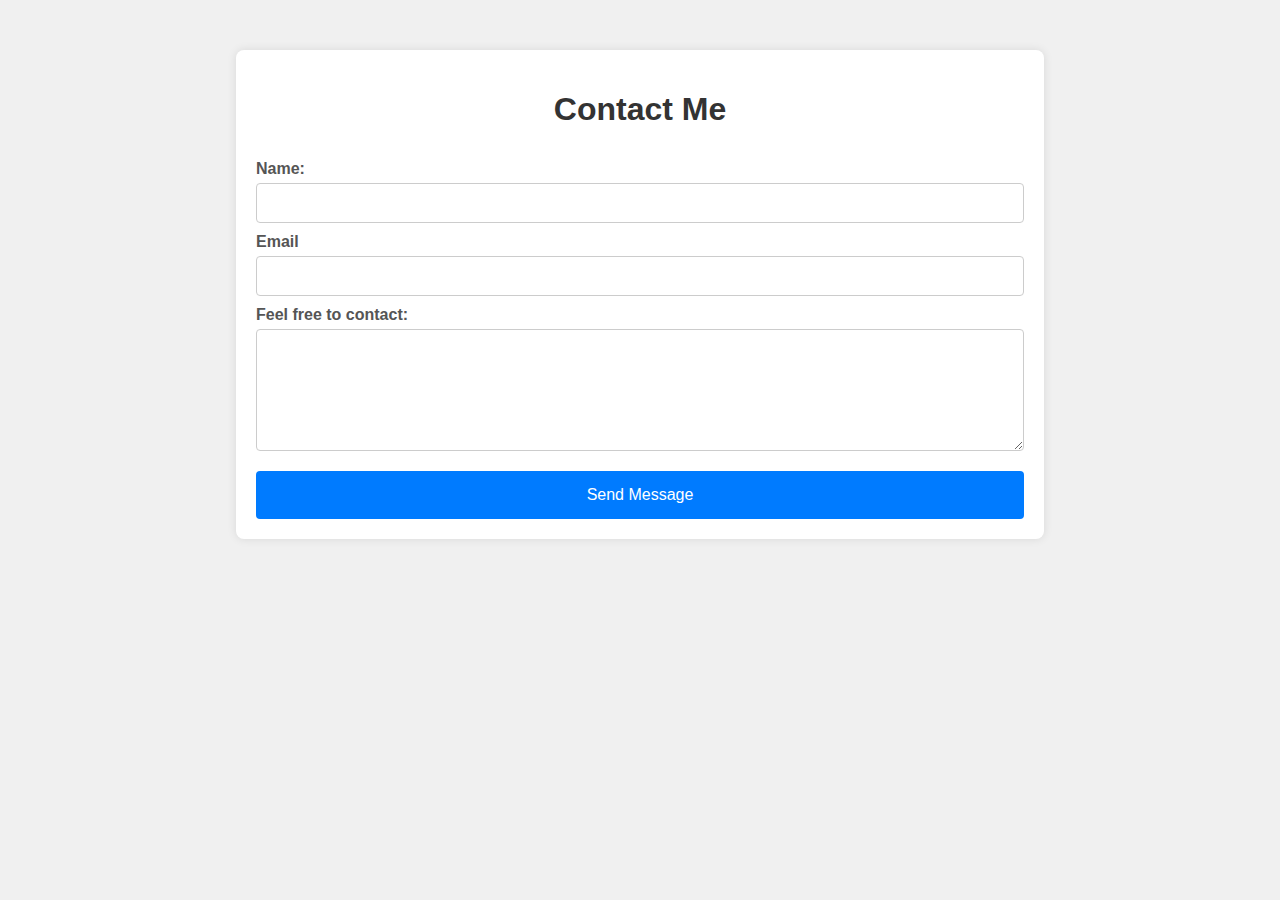
<file: contactme.html>
<!DOCTYPE html>
<html lang="en">
<head>
    <meta charset="UTF-8">
    <meta name="viewport" content="width=device-width, initial-scale=1.0">
    <title>Contact Me</title>
    <style>
        body {
            font-family: Arial, sans-serif;
            background-color: #f0f0f0;
            margin: 0;
            padding: 0;
        }

        .container {
            width: 60%;
            margin: 50px auto;
            background-color: #fff;
            padding: 20px;
            box-shadow: 0 0 10px rgba(0, 0, 0, 0.1);
            border-radius: 8px;
        }

        h1 {
            text-align: center;
            color: #333;
        }

        form {
            display: flex;
            flex-direction: column;
        }

        label {
            margin-top: 10px;
            font-weight: bold;
            color: #555;
        }

        input, textarea {
            margin-top: 5px;
            padding: 10px;
            font-size: 16px;
            border-radius: 4px;
            border: 1px solid #ccc;
        }

        textarea {
            resize: vertical;
            min-height: 100px;
        }

        button {
            margin-top: 20px;
            padding: 15px;
            font-size: 16px;
            color: #fff;
            background-color: #007BFF;
            border: none;
            border-radius: 4px;
            cursor: pointer;
        }

        button:hover {
            background-color: #0056b3;
        }
    </style>
</head>
<body>
    <div class="container">
        <h1>Contact Me</h1>
        <form action="submit_form.php" method="post">
            <label for="name">Name:</label>
            <input type="text" id="name" name="name" required>

            <label for="email">Email</label>
            <input type="email" id="email" name="email" required>

            <label for="message">Feel free to contact:</label>
            <textarea id="message" name="message" required></textarea>

            <button type="submit">Send Message</button>
        </form>
    </div>
</body>
</html>
</file>
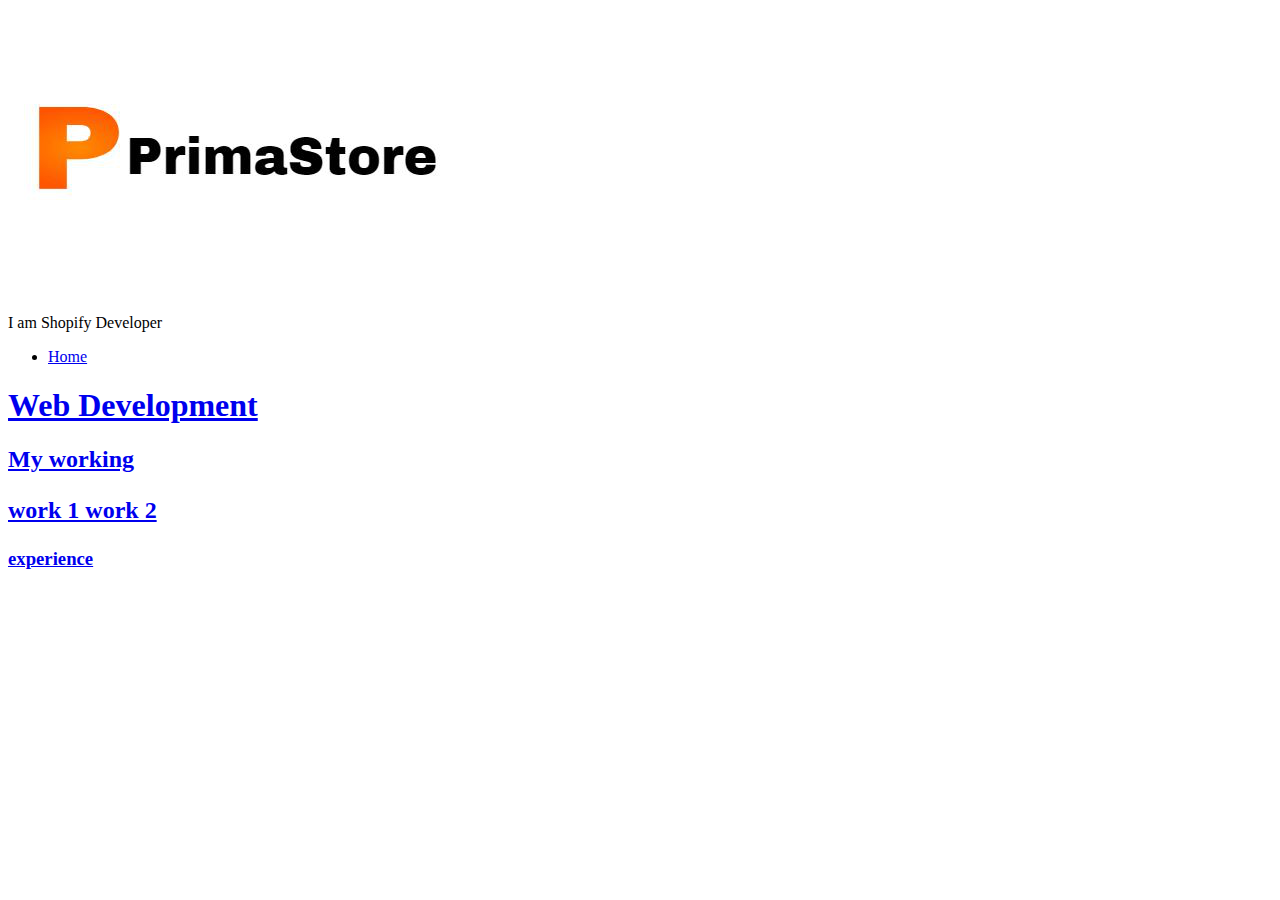
<file: excercise.html>
<!DOCTYPE html>
<html>
    <head>
        <meta charset="UTF-8" />
        <title>Digtial Marketer</title>
        <link rel="styles.css">
        
</head>
<body>
    <header>
    <div>
        <img src="images/store5.png" alt="">
    </div>
    I am Shopify Developer
    </header>
        <div>
        <nav>
            <ul>
                <li>
                    <a href="exercise.html">
                        Home
                    </a> </contactme>
                </li>
                    <a href="contactme.html">
            </ul>
        </nav>
        </div>
    <main>
        <Section>
            <h1>
                Web Development
            </h1>
        </Section>
        <Section>
            <h2>
              My working
              <p>
                work 1
                work 2

              </p>
            </h2>
        </Section>
            <h3>
                experience
            </h3>
    </main>
    <Footer>

    </Footer>
</body>
</html>
</file>
